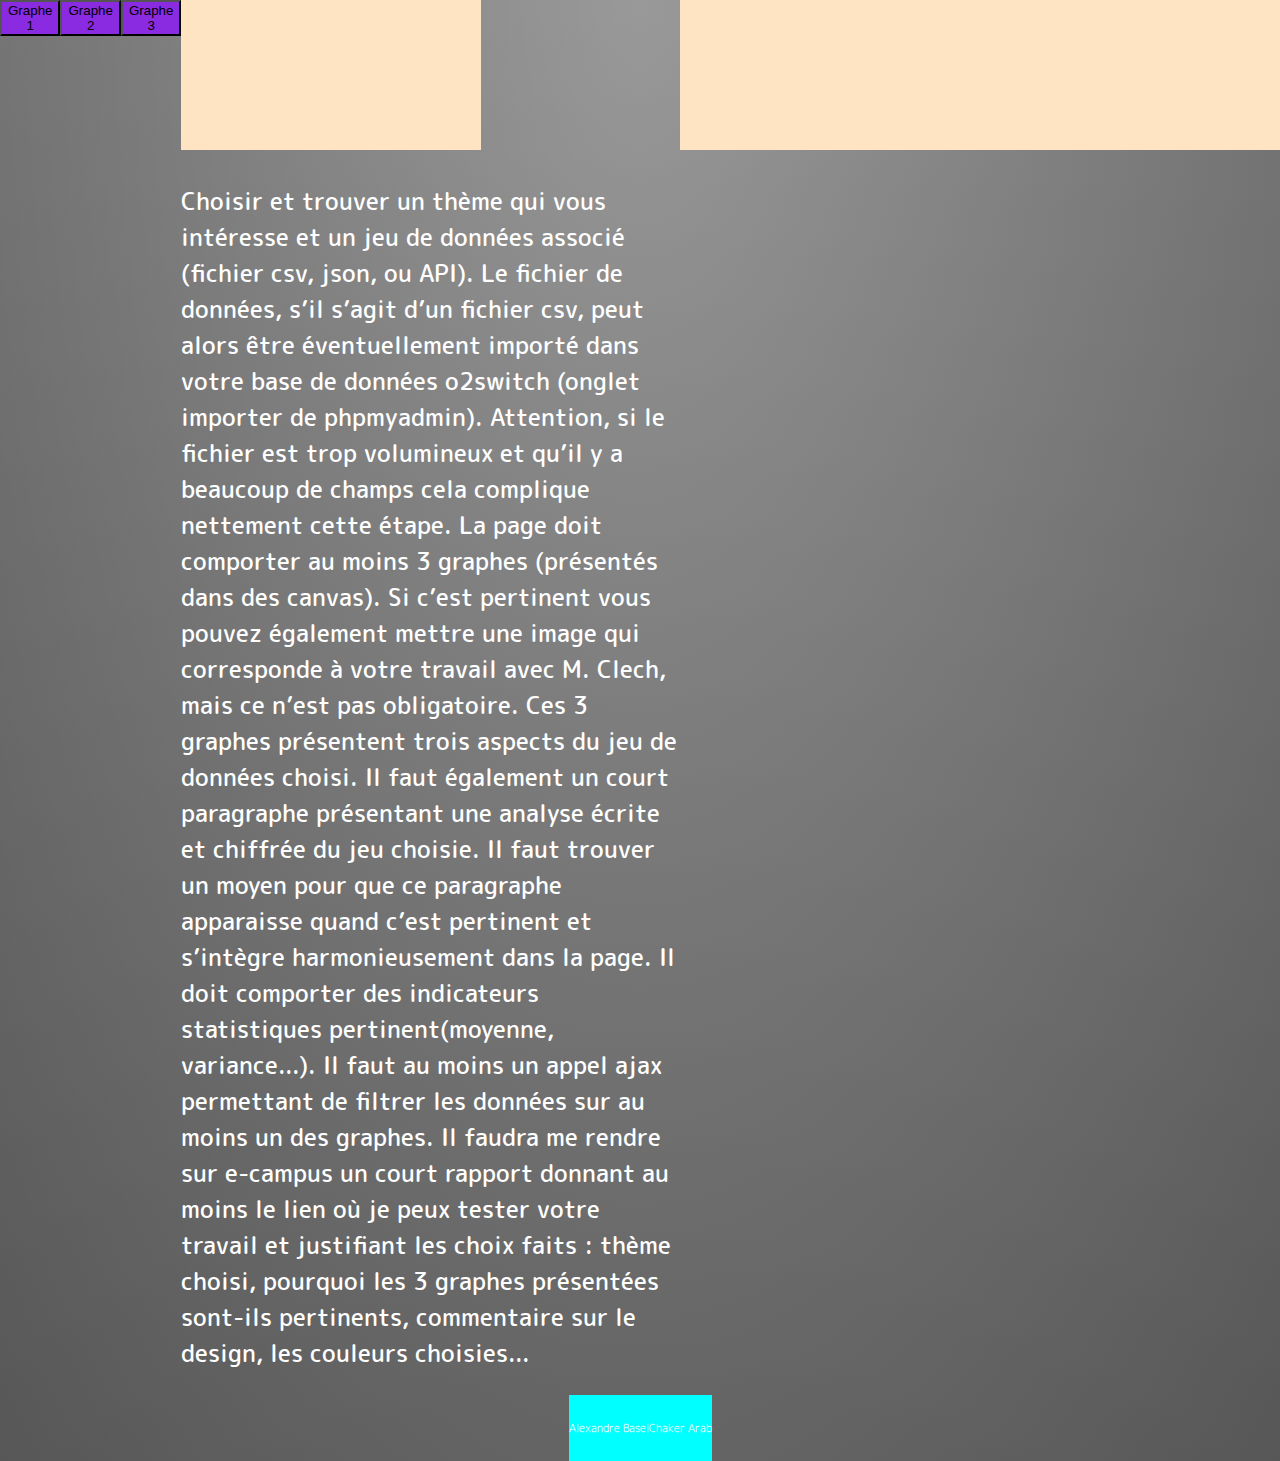
<file: 2_Fichiers/1_HTML/index.html>
<!DOCTYPE html>

<html lang="fr">

<head>

    <meta charset="UTF-8">
    <meta http-equiv="X-UA-Compatible" content="IE=edge">
    <meta name="viewport" content="width=device-width, initial-scale=1.0">

    <link rel="icon" href="/1_Sources/2_Images/0_Icônes/Crayon.ico">
    <link href="../2_CSS/index.css" rel="stylesheet">

    <title>TITRE</title>

</head>

<body>

    <main>

        <header>

            <nav>

                <button id="btn1">Graphe 1</button>
                <button id="btn2">Graphe 2</button>
                <button id="btn3">Graphe 3</button>

            </nav>

        </header>

        <section class="Bloque">

            <canvas id="Graphe1"></canvas>

            <p>
                Choisir et trouver un thème qui vous intéresse et un jeu de données associé (fichier csv, json, ou API).

                Le fichier de données, s’il s’agit d’un fichier csv, peut alors être éventuellement importé dans votre
                base
                de
                données o2switch (onglet importer de phpmyadmin). Attention, si le fichier est trop volumineux et qu’il
                y a
                beaucoup de champs cela complique nettement cette étape.

                La page doit comporter au moins 3 graphes (présentés dans des canvas).
                Si c’est pertinent vous pouvez également mettre une image qui corresponde à votre travail avec M. Clech,
                mais ce n’est pas obligatoire.
                Ces 3 graphes présentent trois aspects du jeu de données choisi.

                Il faut également un court paragraphe présentant une analyse écrite et chiffrée du jeu choisie.
                Il faut trouver un moyen pour que ce paragraphe apparaisse quand c’est pertinent et s’intègre
                harmonieusement dans la page.
                Il doit comporter des indicateurs statistiques pertinent(moyenne, variance...).

                Il faut au moins un appel ajax permettant de filtrer les données sur au moins un des graphes.
                Il faudra me rendre sur e-campus un court rapport donnant au moins le lien où je peux tester
                votre travail et justifiant les choix faits : thème choisi, pourquoi les 3 graphes présentées sont-ils
                pertinents, commentaire sur le design, les couleurs choisies...

            </p>

        </section>

        <section class="Bloque">

            <canvas id="Graphe2"></canvas>

            <p>

            </p>

        </section>

        <section class="Bloque">

            <canvas id="Graphe3"></canvas>

            <p>

            </p>

        </section>

    </main>

    <footer>

        <div class="Noms">

            <h6>

                Alexandre Basei

            </h6>

        </div>

        <div class="Noms">

            <h6>

                Chaker Arab

            </h6>

        </div>

    </footer>

    <script src="../3_JS/index.js"></script>

</body>

</html>
</file>
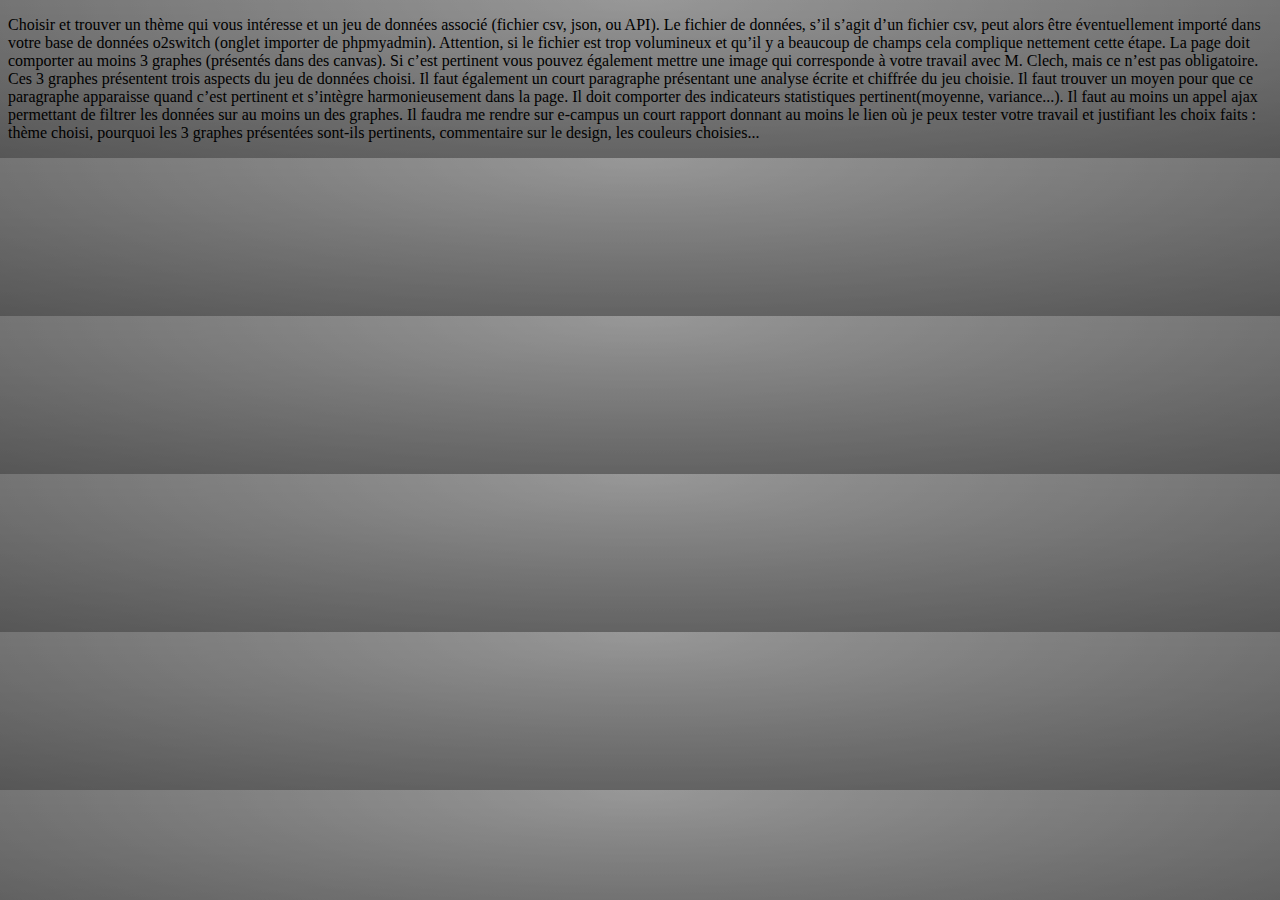
<file: 303/2_Fichiers/1_HTML/index.html>
<!DOCTYPE html>

<html lang="fr">

<head>

    <meta charset="UTF-8">
    <meta http-equiv="X-UA-Compatible" content="IE=edge">
    <meta name="viewport" content="width=device-width, initial-scale=1.0">

    <link rel="icon" href="./favicons/favicon.ico">
    <link href= "../2_CSS/index.css" rel="stylesheet">

    <title>TITRE</title>

</head>

<body>

    <p>
        Choisir et trouver un thème qui vous intéresse et un jeu de données associé (fichier csv, json, ou API).
        
        Le fichier de données, s’il s’agit d’un fichier csv, peut alors être éventuellement importé dans votre base de
        données o2switch (onglet importer de phpmyadmin). Attention, si le fichier est trop volumineux et qu’il y a
        beaucoup de champs cela complique nettement cette étape.
        
        La page doit comporter au moins 3 graphes (présentés dans des canvas).
        Si c’est pertinent vous pouvez également mettre une image qui corresponde à votre travail avec M. Clech, mais ce n’est pas obligatoire.
        Ces 3 graphes présentent trois aspects du jeu de données choisi.
        
        Il faut également un court paragraphe présentant une analyse écrite et chiffrée du jeu choisie.
        Il faut trouver un moyen pour que ce paragraphe apparaisse quand c’est pertinent et s’intègre harmonieusement dans la page.
        Il doit comporter des indicateurs statistiques pertinent(moyenne, variance...).
        
        Il faut au moins un appel ajax permettant de filtrer les données sur au moins un des graphes.
        Il faudra me rendre sur e-campus un court rapport donnant au moins le lien où je peux tester 
        votre travail et justifiant les choix faits : thème choisi, pourquoi les 3 graphes présentées sont-ils pertinents, commentaire sur le design, les couleurs choisies...
    
    </p>

    <script src="https://code.jquery.com/jquery-3.6.1.min.js" integrity="sha256-o88AwQnZB+VDvE9tvIXrMQaPlFFSUTR+nldQm1LuPXQ=" crossorigin="anonymous"></script>
    <script src="../3_JS/chart-utils.min.js"></script>
    <script src="../3_JS/chart.min.js"></script>
    <script src="../3_JS/index.js"></script>
    
</body>

</html>
</file>
<file: 2_Fichiers/2_CSS/index.css>
@import url("../2_CSS/webfont.css");

body{

  background:linear-gradient(to bottom, rgba(255,255,255,0.15) 0%, rgba(0,0,0,0.15) 100%), radial-gradient(at top center, rgba(255,255,255,0.40) 0%, rgba(0,0,0,0.40) 120%) #999999;
  background-blend-mode:multiply,multiply;
  font-family:"hashibaregular";
  color:#ffffff;
  font-size:1.5REM;
  padding:0;
  margin:0;
  
}

main{

  display:flex;

}

nav{

  display:flex;
  align-items:center;
  justify-content:center;
  font-family:"mplus_rounded1cblack";
  color:#000000;
  font-size:2REM;

}

#btn1{

  background-color:blueviolet;

}

#btn2{

  background-color:blueviolet;
  
}

#btn3{

  background-color:blueviolet;
  
}

.bloque{

  background-color:blue;

}

#Graphe1{

  background-color:bisque;
  
}

#Graphe2{

  background-color:bisque;
  
}

#Graphe3{

  background-color:bisque;
  
}

p{
  
  font-family:"mplus_rounded1cmedium";
  color:#ffffff;
  font-size:1.5REM;
  --pink-lavender:#cdb4dbff;
  --orchid-pink:#ffc8ddff;
  --nadeshiko-pink:#ffafccff;
  --uranian-blue:#bde0feff;
  --baby-blue-eyes:#a2d2ffff;

  /*
  $pink-lavender:#cdb4dbff;
  $orchid-pink:#ffc8ddff;
  $nadeshiko-pink:#ffafccff;
  $uranian-blue:#bde0feff;
  $baby-blue-eyes:#a2d2ffff; 
  */

}

footer{

  display:flex;
  align-items:center;
  justify-content:center;

}

.Noms{

  background-color:aqua;
  font-family:"mplus_rounded1cthin";
  color:#ffffff;
  font-size:1REM;
  
}
</file>
<file: 303/2_Fichiers/2_CSS/index.css>
@import url ("./");

body{
    background:linear-gradient(to bottom, rgba(255,255,255,0.15) 0%, rgba(0,0,0,0.15) 100%), radial-gradient(at top center, rgba(255,255,255,0.40) 0%, rgba(0,0,0,0.40) 120%) #989898;
    background-blend-mode:multiply,multiply;
}

@font-face {
    font-family: 'hashibaregular';
    src: url('hashiba-webfont.woff2') format('woff2'),
         url('hashiba-webfont.woff') format('woff');
    font-weight: normal;
    font-style: normal;

}

/* CSS HEX */
--pink-lavender: #cdb4dbff;
--orchid-pink: #ffc8ddff;
--nadeshiko-pink: #ffafccff;
--uranian-blue: #bde0feff;
--baby-blue-eyes: #a2d2ffff;

/* CSS HSL */
--pink-lavender: hsla(278, 35%, 78%, 1);
--orchid-pink: hsla(337, 100%, 89%, 1);
--nadeshiko-pink: hsla(338, 100%, 84%, 1);
--uranian-blue: hsla(208, 97%, 87%, 1);
--baby-blue-eyes: hsla(209, 100%, 82%, 1);

/* SCSS HEX */
$pink-lavender: #cdb4dbff;
$orchid-pink: #ffc8ddff;
$nadeshiko-pink: #ffafccff;
$uranian-blue: #bde0feff;
$baby-blue-eyes: #a2d2ffff;

/* SCSS HSL */
$pink-lavender: hsla(278, 35%, 78%, 1);
$orchid-pink: hsla(337, 100%, 89%, 1);
$nadeshiko-pink: hsla(338, 100%, 84%, 1);
$uranian-blue: hsla(208, 97%, 87%, 1);
$baby-blue-eyes: hsla(209, 100%, 82%, 1);

/* SCSS RGB */
$pink-lavender: rgba(205, 180, 219, 1);
$orchid-pink: rgba(255, 200, 221, 1);
$nadeshiko-pink: rgba(255, 175, 204, 1);
$uranian-blue: rgba(189, 224, 254, 1);
$baby-blue-eyes: rgba(162, 210, 255, 1);

/* SCSS Gradient */
$gradient-top: linear-gradient(0deg, #cdb4dbff, #ffc8ddff, #ffafccff, #bde0feff, #a2d2ffff);
$gradient-right: linear-gradient(90deg, #cdb4dbff, #ffc8ddff, #ffafccff, #bde0feff, #a2d2ffff);
$gradient-bottom: linear-gradient(180deg, #cdb4dbff, #ffc8ddff, #ffafccff, #bde0feff, #a2d2ffff);
$gradient-left: linear-gradient(270deg, #cdb4dbff, #ffc8ddff, #ffafccff, #bde0feff, #a2d2ffff);
$gradient-top-right: linear-gradient(45deg, #cdb4dbff, #ffc8ddff, #ffafccff, #bde0feff, #a2d2ffff);
$gradient-bottom-right: linear-gradient(135deg, #cdb4dbff, #ffc8ddff, #ffafccff, #bde0feff, #a2d2ffff);
$gradient-top-left: linear-gradient(225deg, #cdb4dbff, #ffc8ddff, #ffafccff, #bde0feff, #a2d2ffff);
$gradient-bottom-left: linear-gradient(315deg, #cdb4dbff, #ffc8ddff, #ffafccff, #bde0feff, #a2d2ffff);
$gradient-radial: radial-gradient(#cdb4dbff, #ffc8ddff, #ffafccff, #bde0feff, #a2d2ffff);

/* CSV */
cdb4db,ffc8dd,ffafcc,bde0fe,a2d2ff

/* With # */
#cdb4db, #ffc8dd, #ffafcc, #bde0fe, #a2d2ff

/* Array */
["cdb4db","ffc8dd","ffafcc","bde0fe","a2d2ff"]

/* Object */
{"Pink Lavender":"cdb4db","Orchid Pink":"ffc8dd","Nadeshiko Pink":"ffafcc","Uranian Blue":"bde0fe","Baby Blue Eyes":"a2d2ff"}

/* Extended Array */
[{"name":"Pink Lavender","hex":"cdb4db","rgb":[205,180,219],"cmyk":[6,18,0,14],"hsb":[278,18,86],"hsl":[278,35,78],"lab":[77,16,-16]},{"name":"Orchid Pink","hex":"ffc8dd","rgb":[255,200,221],"cmyk":[0,22,13,0],"hsb":[337,22,100],"hsl":[337,100,89],"lab":[86,23,-3]},{"name":"Nadeshiko Pink","hex":"ffafcc","rgb":[255,175,204],"cmyk":[0,31,20,0],"hsb":[338,31,100],"hsl":[338,100,84],"lab":[80,33,-3]},{"name":"Uranian Blue","hex":"bde0fe","rgb":[189,224,254],"cmyk":[26,12,0,0],"hsb":[208,26,100],"hsl":[208,97,87],"lab":[88,-5,-18]},{"name":"Baby Blue Eyes","hex":"a2d2ff","rgb":[162,210,255],"cmyk":[36,18,0,0],"hsb":[209,36,100],"hsl":[209,100,82],"lab":[82,-5,-27]}]

/* XML */
<palette>
  <color name="Pink Lavender" hex="cdb4db" r="205" g="180" b="219" />
  <color name="Orchid Pink" hex="ffc8dd" r="255" g="200" b="221" />
  <color name="Nadeshiko Pink" hex="ffafcc" r="255" g="175" b="204" />
  <color name="Uranian Blue" hex="bde0fe" r="189" g="224" b="254" />
  <color name="Baby Blue Eyes" hex="a2d2ff" r="162" g="210" b="255" />
</palette>
</file>
